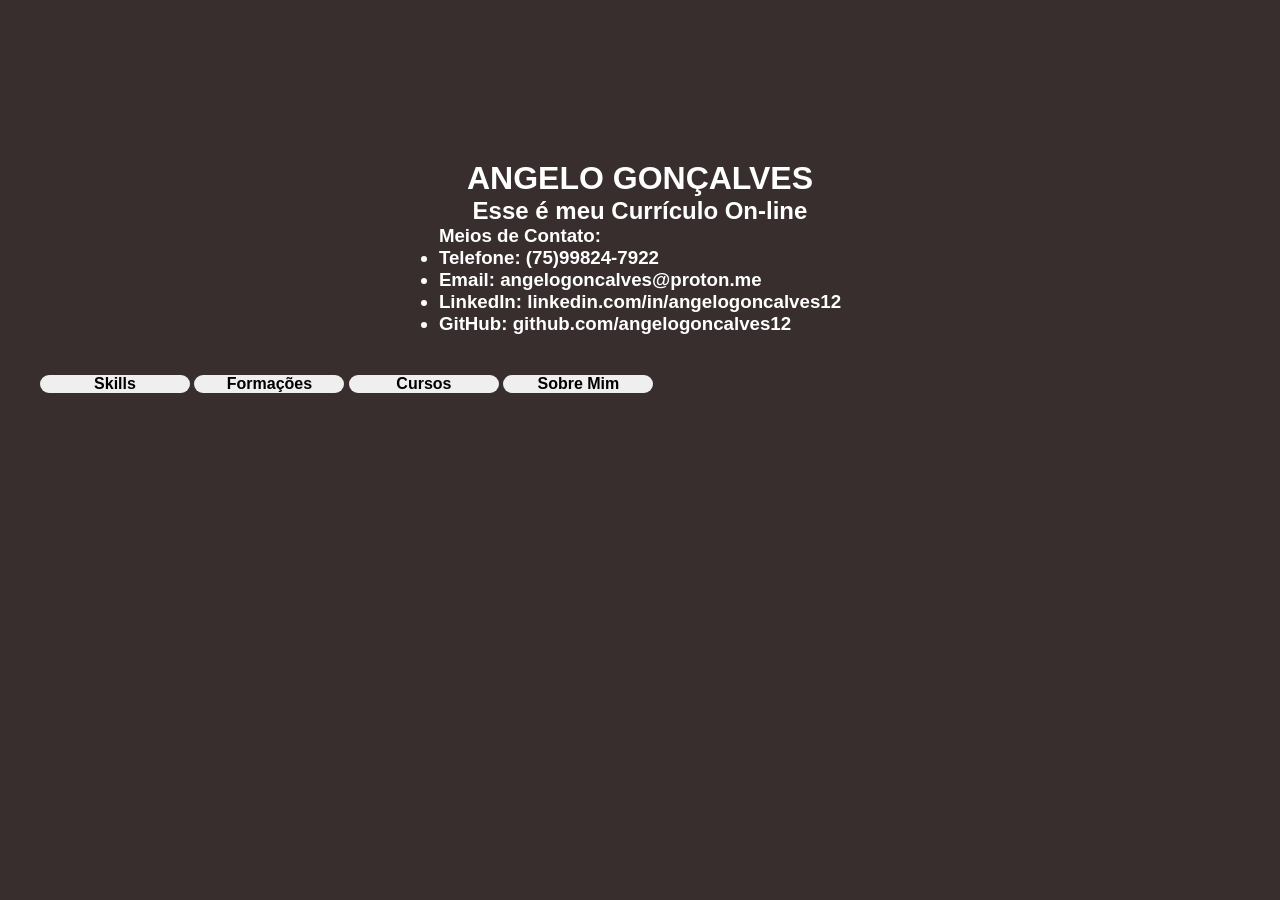
<file: index.html>
<!DOCTYPE html>
<html lang="pt-BR">

<head>
    <meta charset="UTF-8">
    <meta name="viewport" content="width=device-width, initial-scale=1.0">
    <title>Angelo Gonçalves</title>
    <link rel="stylesheet" href="style.css">
</head>

<body>
    <div class="presents">
        <h1> ANGELO GONÇALVES
        </h1>
        <h2> Esse é meu Currículo On-line </h2>
        <h3> Meios de Contato:
            <ul>
                <li>Telefone: (75)99824-7922</li>
                <li>Email: angelogoncalves@proton.me</li>
                <li>LinkedIn: linkedin.com/in/angelogoncalves12</li>
                <li>GitHub: github.com/angelogoncalves12 </li>
            </ul>
        </h3>
    </div>
    <div class="interable">
       <button class="skills" onclick="myFunction()">Skills</button>
    <script>
        function myFunction() {
            window.location.href = 'skills.html';
        }
    </script>
        <button class="formacoes" onclick="myFunction2()"> Formações</button>
         <script>
        function myFunction2() {
            window.location.href = 'formacoes.html';
        }
    </script>
        <button class="cursos" onclick="myFunction3()"> Cursos </button>
         <script>
        function myFunction3() {
            window.location.href = 'cursos.html';
        }
    </script>
        <button class="sobremim" onclick="myFunction4()"> Sobre Mim </button>
 <script>
        function myFunction4() {
            window.location.href = 'sobremim.html';
        }
    </script>
    
    </div>
    </div>
</body>
<script src="script.js">
</script>

</html>
</file>
<file: style.css>
* {
    margin: 0;
    padding: 0;
    box-sizing: border-box;
    font-family: Arial, Helvetica, sans-serif;
}

body {
    background: #382e2e;
    color: white;
    padding: 40px;
    align-items: center;
    flex-direction: column;
    justify-content: center;
}

.skills, .formacoes, .cursos, .sobremim {
    cursor: pointer;
    width: 100%;
    max-width: 150px;
    font-size: 16px;
    font-weight: bold;
    border-radius: 20px;
    border: none;
}

.presents {
    align-items: center;
    flex-direction: column;
    padding: 40px;
    margin-top: 80px;
    justify-content: center;
    display: flex;
    
}
</file>
